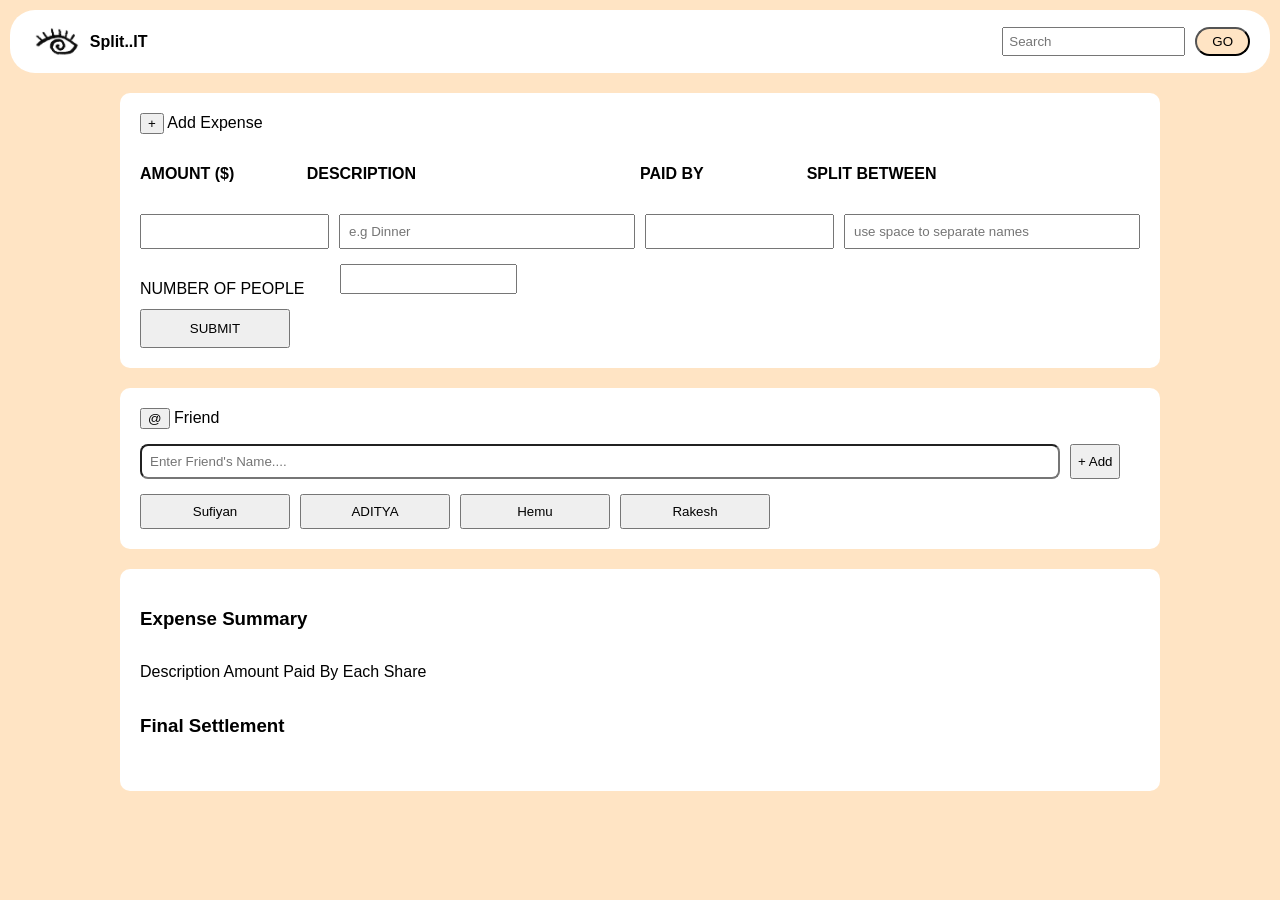
<file: home.html>
<!DOCTYPE html>
<html lang="en">
<head>
<meta charset="UTF-8">
<meta name="viewport" content="width=device-width, initial-scale=1.0">
<title>SPLIT APPLICATION</title>

<link rel="stylesheet" href="c.css">
</head>

<body>

<!-- NAV -->
<nav class="nav">

<div class="logo">
<img src="logo.png">
<a style="text-decoration:none;color:black;font-weight:bold;">Split..IT</a>
</div>

<div class="search">
<input placeholder="Search">
<button>GO</button>
</div>

</nav>

<!-- HERO -->
<section class="hero">

<!-- CARD 1 -->
<div class="card">

<div>
<button>+</button> Add Expense
</div>

<div class="header-row">
<p>AMOUNT ($)</p>
<p>DESCRIPTION</p>
<p>PAID BY</p>
<p>SPLIT BETWEEN</p>
</div>

<div class="input-row">
<input type="number" class="amount">
<input type="text" placeholder="e.g Dinner" class="description">
<input type="text" class="paidby">
<input type="text" placeholder="use space to separate names" class="split">
</div>

<div class="extra-row">
<p>NUMBER OF PEOPLE</p>
<input type="text" class="people">
</div>

<button class="submit">SUBMIT</button>

</div>

<!-- CARD 2 -->
<div class="card">

<div>
<button>@</button> Friend
</div>

<div class="friend-add">
<input type="text" placeholder="Enter Friend's Name....">
<button>+ Add</button>
</div>

<div class="friend-list">
<button>Sufiyan</button>
<button>ADITYA</button>
<button>Hemu</button>
<button>Rakesh</button>
</div>

</div>

<div class="card card3">

<h3>Expense Summary</h3>

<div class="result-box">

<div class="result-header">
<span>Description</span>
<span>Amount</span>
<span>Paid By</span>
<span>Each Share</span>
</div>

<div class="result-body" id="resultBody">

</div>

</div>

<h3>Final Settlement</h3>

<div class="settlement-box" id="settlementBox">
<!-- settlement will appear here -->
</div>

</div>

</section>


<script>

function inputs(){

const total_amount = document.querySelector(".amount").value;
const paid_by = document.querySelector(".paidby").value;
const description = document.querySelector(".description").value;
const split_bet = document.querySelector(".split").value;

const split_between = split_bet.split(" ");
const total_person = document.querySelector(".people").value;

const per_head = total_amount / total_person;
const headonpaider = total_amount - per_head;

console.log("Paid By:",paid_by);
console.log("Description:",description);
console.log("Per Head:",per_head);
console.log("Remaining:",headonpaider);
console.log("Split:",split_between);

}

document.querySelector(".submit").onclick = inputs;

</script>

</body>
</html>
</file>
<file: c.css>
body{
    background: bisque;
    margin:0;
    padding:10px;
    font-family: Arial, Helvetica, sans-serif;
}

/* NAVBAR */
.nav{
    height:7vh;
    display:flex;
    justify-content:space-between;
    align-items:center;
    background:white;
    border-radius:25px;
    padding:0 20px;
}

.logo{
    display:flex;
    align-items:center;
    gap:5px;
}

.logo img{
    height:35px;
}

.search{
    display:flex;
    gap:10px;
}

.search input{
    padding:5px;
}

.search button{
    border-radius:25px;
    background:bisque;
    padding:5px 15px;
}

/* HERO */
.hero{
    display:flex;
    flex-direction:column;
    align-items:center;
    gap:20px;
    margin-top:20px;
}

/* CARD COMMON */
.card{
    width:1000px;
    background:white;
    padding:20px;
    border-radius:10px;
    display:flex;
    flex-direction:column;
    gap:15px;
}

/* CARD1 */
.header-row{
    display:grid;
    grid-template-columns:1fr 2fr 1fr 2fr;
    font-weight:bold;
}

.input-row{
    display:grid;
    grid-template-columns:1fr 2fr 1fr 2fr;
    gap:10px;
}

.input-row input{
    padding:8px;
}

.extra-row{
    /* display:grid;
    grid-template-columns:2fr 1fr;
    gap:10px;
    align-items:center; */
}

.submit{
    width:150px;
    padding:10px;
}

/* CARD2 */
.friend-add{
    display:flex;
    gap:10px;
}

.friend-add input{
    width:900px;
    padding:8px;
    border-radius:8px;
}

.friend-list{
    display:grid;
    grid-template-columns:repeat(4,150px);
    gap:10px;
}

.friend-list button{
    padding:8px;
}

/* CARD3 */
.card3{
    min-height:100px;
}

.extra-row p {
    display: flex;
    justify-items: self-start;
    width: 200px;
    padding-bottom: 10px;
}
.extra-row {
    display: flex;
    height: 30px;
}
</file>
